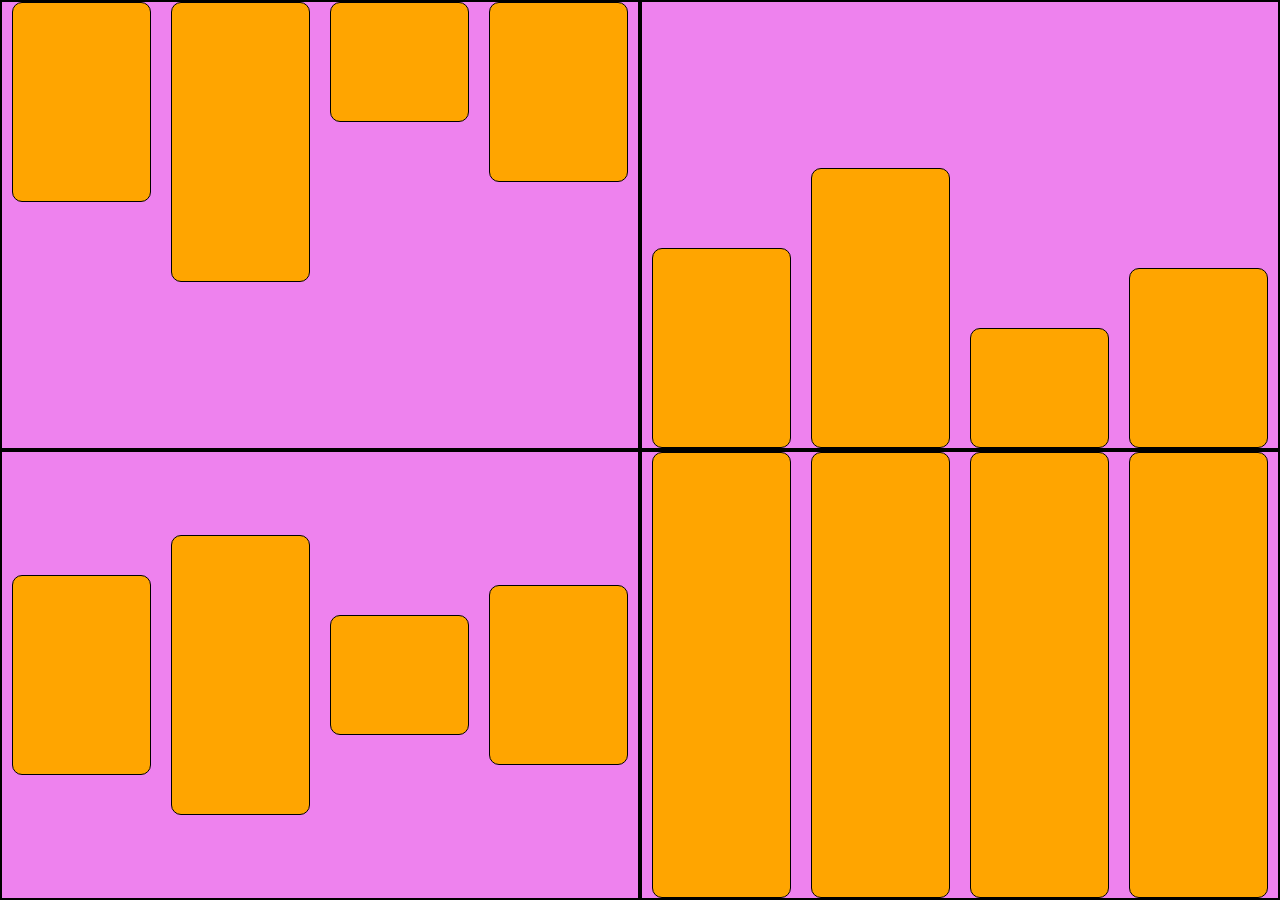
<file: trabajo1/index.html>
<!DOCTYPE html>
<html lang="en">
<head>
    <meta charset="UTF-8">
    <meta name="viewport" content="width=device-width, initial-scale=1.0">
    <link rel="stylesheet" href="./css/index.css">
    <title>Document</title>
</head>
<body>
    <div class="container">
        <div class="container1 container__color">
            <div class="container1__box1 box"></div>
            <div class="container1__box2 box"></div>
            <div class="container1__box3 box"></div>
            <div class="container1__box4 box"></div>
        </div>
        <div class="container2 container__color">
            <div class="container1__box1 box"></div>
            <div class="container1__box2 box"></div>
            <div class="container1__box3 box"></div>
            <div class="container1__box4 box"></div>
        </div>
        <div class="container3 container__color">
            <div class="container1__box1 box"></div>
            <div class="container1__box2 box"></div>
            <div class="container1__box3 box"></div>
            <div class="container1__box4 box"></div>
        </div>
        <div class="container4 container__color" >
            <div class="container4__box4 box"></div>
            <div class="container4__box4 box"></div>
            <div class="container4__box4 box"></div>
            <div class="container4__box4 box"></div>
        </div>
    </div>
</body>
</html>
</file>
<file: trabajo1/css/index.css>
*{
    margin: 0;
    padding: 0;
    box-sizing: border-box;
}


.container{
    height: 100vh;
    display: flex;
    flex-wrap: wrap;
}

.container__color{
    background-color: violet;
    border: solid black 2px;
}

.container1{
    display: flex;
    align-items: start;
    height: 50%;
    width: 50%;
}
.container2{
    display: flex;
    align-items: flex-end ;
    height: 50%;
    width: 50%;
}
.container3{
    display: flex;
    align-items: center;
    justify-content: center;
    height: 50%;
    width: 50%;
}
.container4{
    display: flex;
    align-items: stretch;
    height: 50%;
    width: 50%;
}

.box{
    background-color: orange;
    width: 200px;
    border-radius: 10px;
    margin: 0 10px;
    border: solid black 1px;
}

.container1__box1{
    height: 200px;  
}
.container1__box2{
    height: 280px;  
}
.container1__box3{
    height: 120px;  
}
.container1__box4{
    height: 180px;  
}



@media screen and (max-width:600px) {
    .container1,.container2,.container3,.container4{
        width: 100%;
        flex-direction: column;
        align-items: center;
        height: 100%;
    }
    .container4__box1{
        height: 100%;  
    }
    .container4__box2{
        height: 100%;   
    }
    .container4__box3{
        height: 100%;    
    }
    .container4__box4{
        height: 100%;    
    }
    
}
</file>
